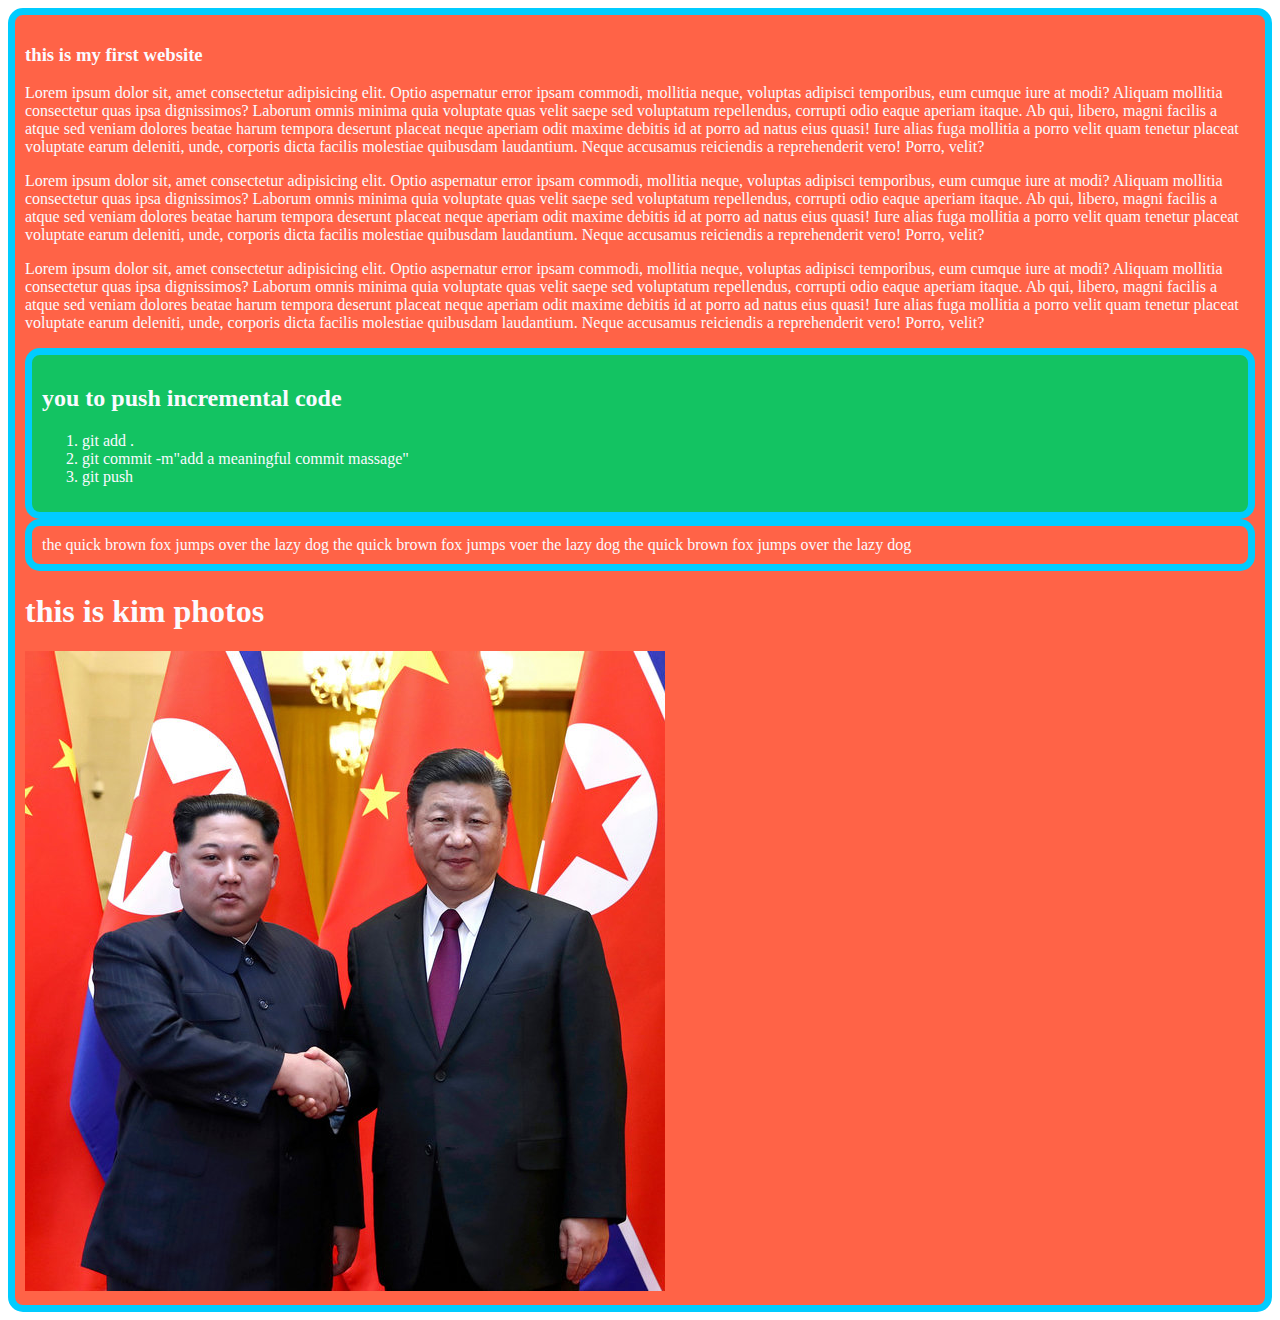
<file: index.html>
<!DOCTYPE html>
<html lang="en">
<head>
    <meta charset="UTF-8">
    <meta name="viewport" content="width=device-width, initial-scale=1.0">
    <title>my simple website</title>
    <link rel="stylesheet" href="styles/blog.css">
</head>
<body>
    <div>
        <h3>this is my first website</h3>
        <p>
            Lorem ipsum dolor sit, amet consectetur adipisicing elit. Optio aspernatur error ipsam commodi, mollitia neque, voluptas adipisci temporibus, eum cumque iure at modi? Aliquam mollitia consectetur quas ipsa dignissimos? Laborum omnis minima quia voluptate quas velit saepe sed voluptatum repellendus, corrupti odio eaque aperiam itaque. Ab qui, libero, magni facilis a atque sed veniam dolores beatae harum tempora deserunt placeat neque aperiam odit maxime debitis id at porro ad natus eius quasi! Iure alias fuga mollitia a porro velit quam tenetur placeat voluptate earum deleniti, unde, corporis dicta facilis molestiae quibusdam laudantium. Neque accusamus reiciendis a reprehenderit vero! Porro, velit?
        </p>
        <p>
            Lorem ipsum dolor sit, amet consectetur adipisicing elit. Optio aspernatur error ipsam commodi, mollitia neque, voluptas adipisci temporibus, eum cumque iure at modi? Aliquam mollitia consectetur quas ipsa dignissimos? Laborum omnis minima quia voluptate quas velit saepe sed voluptatum repellendus, corrupti odio eaque aperiam itaque. Ab qui, libero, magni facilis a atque sed veniam dolores beatae harum tempora deserunt placeat neque aperiam odit maxime debitis id at porro ad natus eius quasi! Iure alias fuga mollitia a porro velit quam tenetur placeat voluptate earum deleniti, unde, corporis dicta facilis molestiae quibusdam laudantium. Neque accusamus reiciendis a reprehenderit vero! Porro, velit?
        </p>
        <p>
            Lorem ipsum dolor sit, amet consectetur adipisicing elit. Optio aspernatur error ipsam commodi, mollitia neque, voluptas adipisci temporibus, eum cumque iure at modi? Aliquam mollitia consectetur quas ipsa dignissimos? Laborum omnis minima quia voluptate quas velit saepe sed voluptatum repellendus, corrupti odio eaque aperiam itaque. Ab qui, libero, magni facilis a atque sed veniam dolores beatae harum tempora deserunt placeat neque aperiam odit maxime debitis id at porro ad natus eius quasi! Iure alias fuga mollitia a porro velit quam tenetur placeat voluptate earum deleniti, unde, corporis dicta facilis molestiae quibusdam laudantium. Neque accusamus reiciendis a reprehenderit vero! Porro, velit?
        </p>


<div class="commit">
    <h2> you to push incremental code</h2>
    <ol>
        <li>git add .</li>
        <li> git commit -m"add a meaningful commit massage"</li>
        <li>git push</li>
    </ol>
</div>








<div>
    the quick brown fox jumps over the lazy dog 
    the quick brown fox jumps voer the lazy dog the quick brown fox jumps over the lazy dog 
</div>
        
<h1> this is kim photos </h1>

<img src="kim/kim.jpg" alt="this image is comming">
   
</body>
</html>
</file>
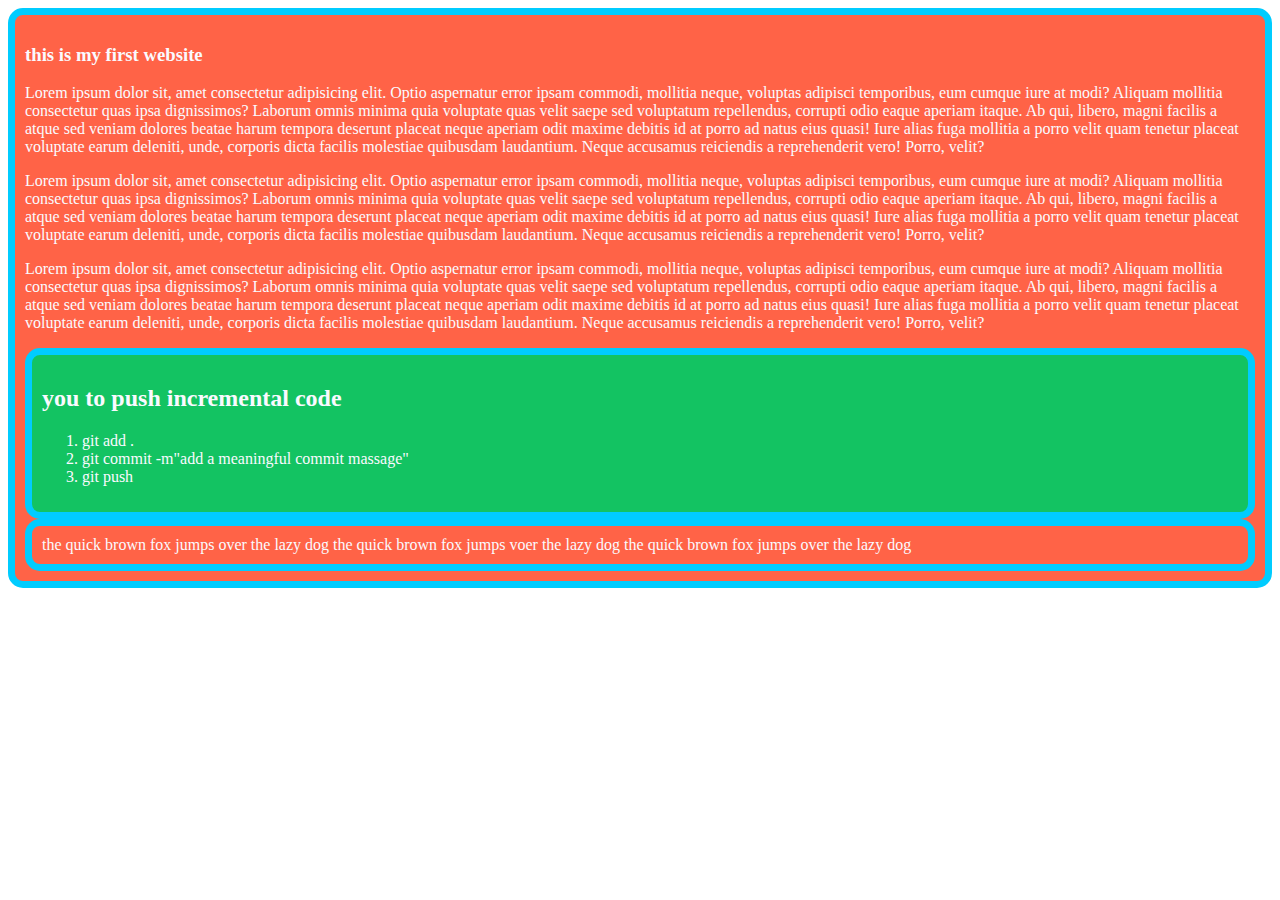
<file: simple.html>
<!DOCTYPE html>
<html lang="en">
<head>
    <meta charset="UTF-8">
    <meta name="viewport" content="width=device-width, initial-scale=1.0">
    <title>my simple website</title>
    <link rel="stylesheet" href="styles/blog.css">
</head>
<body>
    <div>
        <h3>this is my first website</h3>
        <p>
            Lorem ipsum dolor sit, amet consectetur adipisicing elit. Optio aspernatur error ipsam commodi, mollitia neque, voluptas adipisci temporibus, eum cumque iure at modi? Aliquam mollitia consectetur quas ipsa dignissimos? Laborum omnis minima quia voluptate quas velit saepe sed voluptatum repellendus, corrupti odio eaque aperiam itaque. Ab qui, libero, magni facilis a atque sed veniam dolores beatae harum tempora deserunt placeat neque aperiam odit maxime debitis id at porro ad natus eius quasi! Iure alias fuga mollitia a porro velit quam tenetur placeat voluptate earum deleniti, unde, corporis dicta facilis molestiae quibusdam laudantium. Neque accusamus reiciendis a reprehenderit vero! Porro, velit?
        </p>
        <p>
            Lorem ipsum dolor sit, amet consectetur adipisicing elit. Optio aspernatur error ipsam commodi, mollitia neque, voluptas adipisci temporibus, eum cumque iure at modi? Aliquam mollitia consectetur quas ipsa dignissimos? Laborum omnis minima quia voluptate quas velit saepe sed voluptatum repellendus, corrupti odio eaque aperiam itaque. Ab qui, libero, magni facilis a atque sed veniam dolores beatae harum tempora deserunt placeat neque aperiam odit maxime debitis id at porro ad natus eius quasi! Iure alias fuga mollitia a porro velit quam tenetur placeat voluptate earum deleniti, unde, corporis dicta facilis molestiae quibusdam laudantium. Neque accusamus reiciendis a reprehenderit vero! Porro, velit?
        </p>
        <p>
            Lorem ipsum dolor sit, amet consectetur adipisicing elit. Optio aspernatur error ipsam commodi, mollitia neque, voluptas adipisci temporibus, eum cumque iure at modi? Aliquam mollitia consectetur quas ipsa dignissimos? Laborum omnis minima quia voluptate quas velit saepe sed voluptatum repellendus, corrupti odio eaque aperiam itaque. Ab qui, libero, magni facilis a atque sed veniam dolores beatae harum tempora deserunt placeat neque aperiam odit maxime debitis id at porro ad natus eius quasi! Iure alias fuga mollitia a porro velit quam tenetur placeat voluptate earum deleniti, unde, corporis dicta facilis molestiae quibusdam laudantium. Neque accusamus reiciendis a reprehenderit vero! Porro, velit?
        </p>


<div class="commit">
    <h2> you to push incremental code</h2>
    <ol>
        <li>git add .</li>
        <li> git commit -m"add a meaningful commit massage"</li>
        <li>git push</li>
    </ol>
</div>







<div>
    the quick brown fox jumps over the lazy dog 
    the quick brown fox jumps voer the lazy dog the quick brown fox jumps over the lazy dog 
</div>
        

   
</body>
</html>
</file>
<file: styles/blog.css>
div{
    background-color: tomato;
    padding: 10px;
   
   color: rgb(250, 250, 255);
   border: solid 7px rgb(0, 204, 255);
   border-radius: 15px;
}
.commit{
    background-color: rgb(19, 195, 98);
}
</file>
